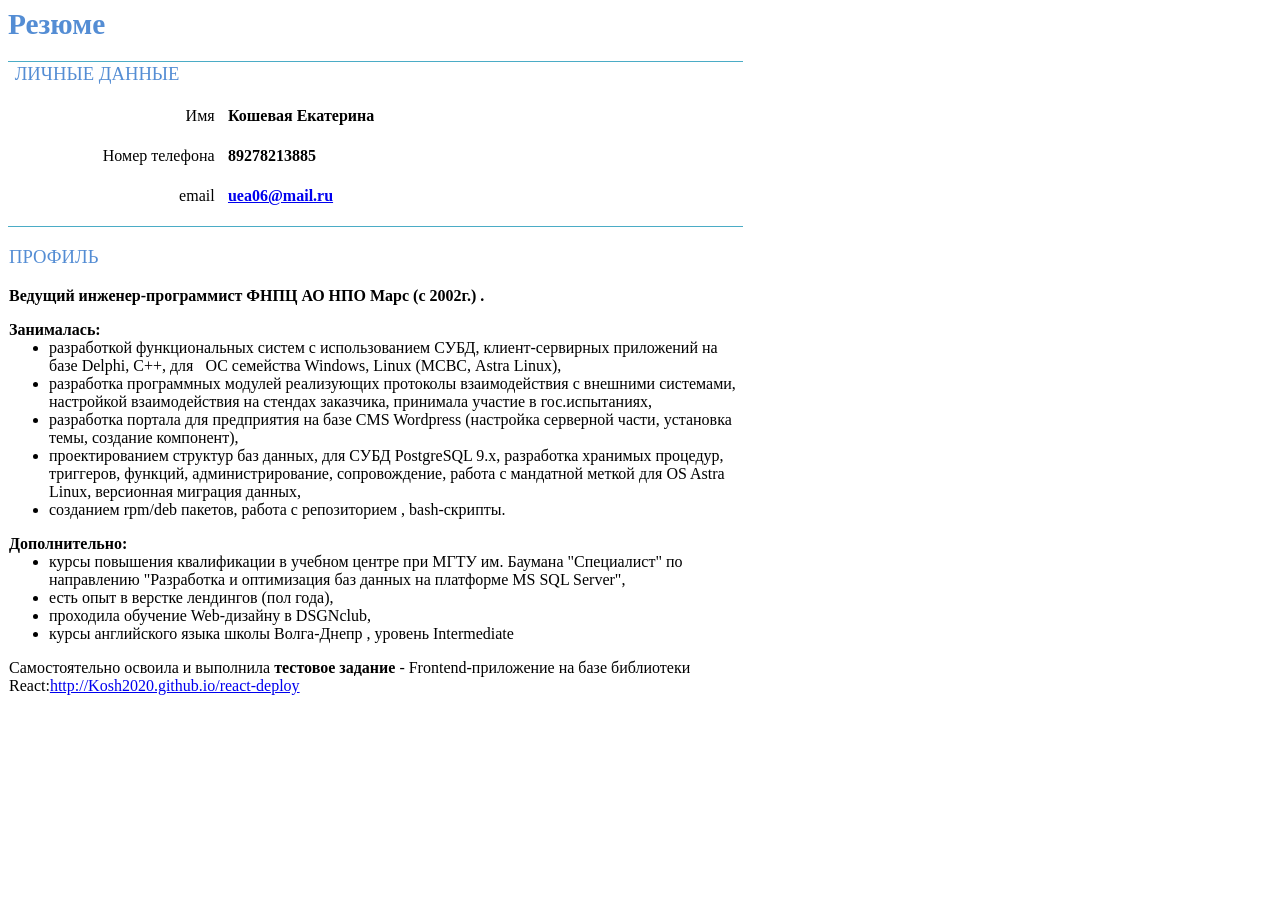
<file: index.html>
<!doctype html>
<html lang="en">
<head>
	<meta charset="utf-8"/>
	<meta name="viewport" content="width=device-width,initial-scale=1"/>
	<title>Resume</title>
	<style type="text/css">
		.resume{margin-top:0pt; 
			    margin-bottom:0pt; 
			    line-height:115%; 
			    font-size:22pt; 
			    font-family: Calibry;
			    font-weight:bold; color:#548dd4;}
		.blue_header{
				margin-top:0pt; 
				margin-bottom:0pt; 
				line-height:normal; 
				font-size:14pt;
				color:#548dd4}
		.tbl{
			border-collapse:collapse;
		    font-size:14pt}	
		.column1{
			width: 200px;
			font-size: 14pt;
			padding-right: 5pt;
			padding-left: 5pt;
		}
		.column2{
			width: 508px; 
			padding-right: 5pt;
			padding-left: 5pt;
		}	
		
		.blue_line{
			border-bottom:1pt solid #4bacc6;	
		}

		.height_line1{
			height:15pt;
		}

		.height_line2{
			height:100pt;
		}

		.margin_zero{
			margin-top: 0;
			margin-bottom: 0;
		}

		.top_margin_zero{
			margin-top: 0;
		}

		.txt_right{
			text-align: right;
		}

		.txt_blue{
			color:#548dd4;
		}
		.txt_left{
			text-align: left;
		}

		.txt_bold{
			font-weight: bold;
		}
		.setting_text{
			font-size: 12pt;
			color:black;
			font-family: Calibri;
		}

		.width_main_txt{
			width: 450pt;
		}
	</style>
</head>
<body>
	<p class="resume" >Резюме</p>
<table class="tbl">
	<tbody>
    	<tr class="height_line1">
		 <td class="column1 blue_line" ></td>
 		 <td class="column2 blue_line"></td>
 		</tr> 

		<tr>
		 <td class="column1" >
		 	<p class="margin_zero txt_blue">ЛИЧНЫЕ ДАННЫЕ</p>
		 </td>	
		</tr>
    	 <tr>
		 	<td class="column1">	
		 		<p class="margin_zero txt_right setting_text"><span>&nbsp;</span></p>
     	 	</td>
     	  	<td class="column2">
		 		<p class="margin_zero txt_left txt_bold setting_text">&nbsp;</p>
     	 	</td>
		 </tr> 

		 <tr>
		 	<td class="column1">	
		 		<p class="margin_zero txt_right setting_text"><span>Имя</span></p>
     	 	</td>
     	  	<td class="column2">
		 		<p class="margin_zero txt_left txt_bold setting_text"><span>Кошевая Екатерина</span></p>
     	 	</td>
		 </tr> 
		 <tr>
		 	<td class="column1">	
		 		<p class="margin_zero txt_right setting_text"><span>&nbsp;</span></p>
     	 	</td>
     	  	<td class="column2">
		 		<p class="margin_zero txt_left txt_bold setting_text">&nbsp;</p>
     	 	</td>
		 </tr> 

		 <tr>
		 	<td class="column1">	
		 		<p class="margin_zero txt_right setting_text"><span>Номер телефона</span></p>
     	 	</td>
     	  	<td class="column2">
		 		<p class="margin_zero txt_left txt_bold setting_text"><span>89278213885</span></p>
     	 	</td>
		 </tr> 
		 <tr>
		 	<td class="column1">	
		 		<p class="margin_zero txt_right setting_text"><span>&nbsp;</span></p>
     	 	</td>
     	  	<td class="column2">
		 		<p class="margin_zero txt_left txt_bold setting_text">&nbsp;</p>
     	 	</td>
		 </tr> 

		 <tr>
		 	<td class="column1">	
		 		<p class="margin_zero txt_right setting_text"><span>email</span></p>
     	 	</td>
     	  	<td class="column2">
		 		<p class="margin_zero txt_left txt_bold setting_text"><a href="mailto:uea06@mail.ru">uea06@mail.ru</span></p>
     	 	</td>
		 </tr> 

 		<tr class="height_line1">
		 <td class="column1 blue_line" ></td>
 		 <td class="column2 blue_line"></td>
 		</tr> 
 		<tr class="height_line2">
		 <td colspan="2" class="width_main_txt" >
		 	<p class="txt_blue">ПРОФИЛЬ</p>
 			<p class="setting_text txt_bold">Ведущий инженер-программист ФНПЦ АО НПО Марс (с 2002г.) .</p>
 			<p class="setting_text margin_zero txt_bold">Занималась:</p>
 			<ul class="setting_text top_margin_zero">
 				<li>разработкой функциональных систем с использованием СУБД, клиент-сервирных приложений на базе Delphi, C++, для&nbsp; &nbsp;ОС семейства Windows, Linux (МСВС, Astra Linux),</li>
 				<li>разработка программных модулей реализующих протоколы взаимодействия с внешними системами, настройкой взаимодействия на стендах заказчика, принимала участие в гос.испытаниях,</li>
 				<li>разработка портала для предприятия на базе CMS Wordpress (настройка серверной части, установка темы, создание компонент),</li>
 				<li>проектированием структур баз данных, для СУБД PostgreSQL 9.x,  разработка хранимых процедур, триггеров, функций, администрирование, сопровождение, работа с мандатной меткой для OS Astra Linux, версионная миграция данных,</li>
 				<li>созданием rpm/deb пакетов, работа с репозиторием , bash-скрипты.</li>
 			</ul>
 			<p class="setting_text margin_zero txt_bold">Дополнительно:</p>
 			<ul class="setting_text top_margin_zero">
 				<li>курсы повышения квалификации в учебном центре при МГТУ им. Баумана "Специалист" по направлению "Разработка и оптимизация баз данных на платформе MS SQL Server",</li>
 				<li>есть опыт в верстке лендингов (пол года),</li>
 				<li>проходила обучение Web-дизайну в DSGNclub,</li>
 				<li>курсы английского языка школы Волга-Днепр , уровень Intermediate</li>
 			</ul>	
 			<p class="setting_text">Самостоятельно освоила и выполнила <span class="txt_bold"> тестовое задание </span> - Frontend-приложение на базе библиотеки React:<a href="http://Kosh2020.github.io/react-deploy">http://Kosh2020.github.io/react-deploy</a></p>
 		 </td>
 		</tr>	
</tbody></table>
</body></html>
</file>
